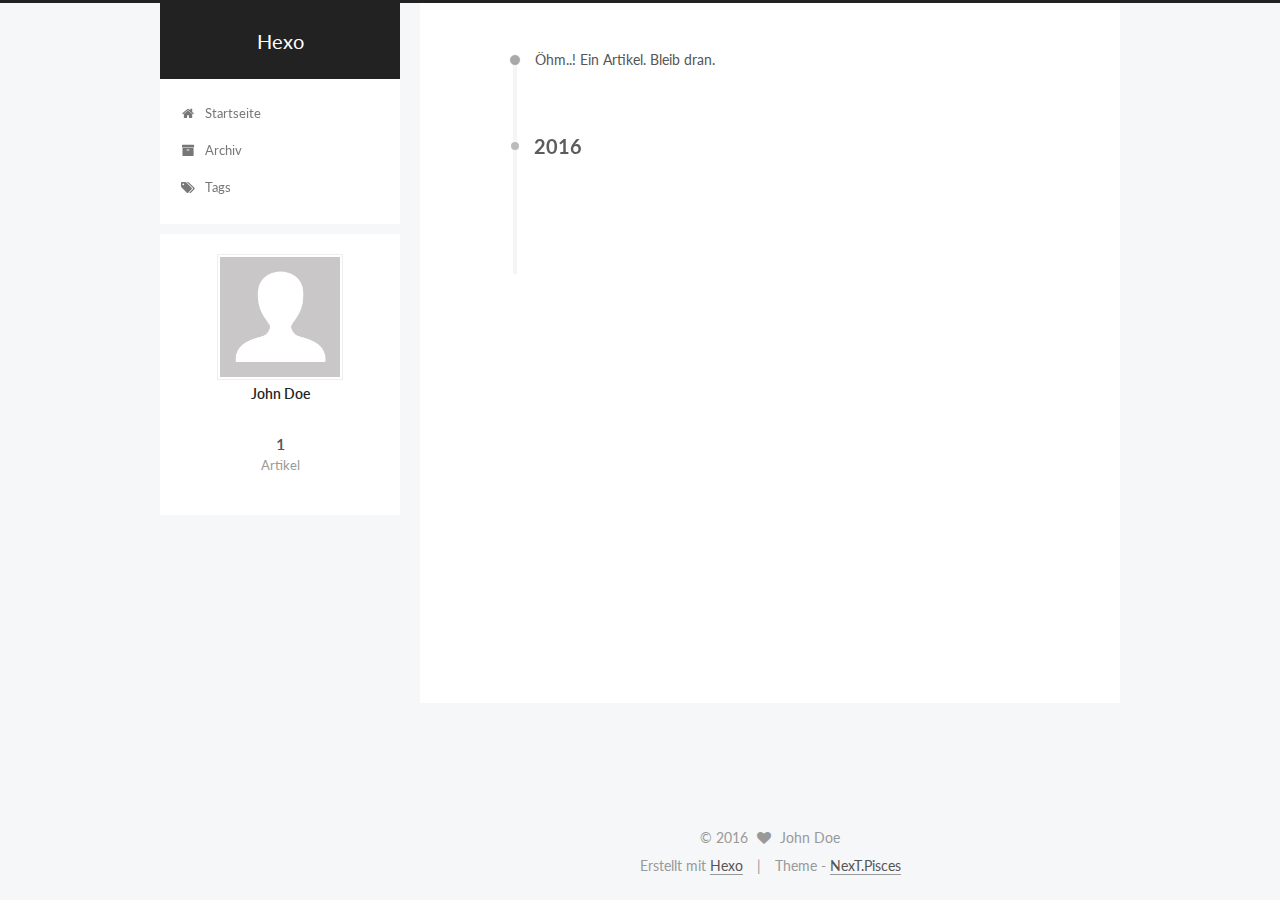
<file: archives/index.html>
<!doctype html>



  


<html class="theme-next pisces use-motion" lang="">
<head>
  <meta charset="UTF-8"/>
<meta http-equiv="X-UA-Compatible" content="IE=edge" />
<meta name="viewport" content="width=device-width, initial-scale=1, maximum-scale=1"/>



<meta http-equiv="Cache-Control" content="no-transform" />
<meta http-equiv="Cache-Control" content="no-siteapp" />












  
  
  <link href="/lib/fancybox/source/jquery.fancybox.css?v=2.1.5" rel="stylesheet" type="text/css" />




  
  
  
  

  
    
    
  

  

  

  

  

  
    
    
    <link href="//fonts.googleapis.com/css?family=Lato:300,300italic,400,400italic,700,700italic&subset=latin,latin-ext" rel="stylesheet" type="text/css">
  






<link href="/lib/font-awesome/css/font-awesome.min.css?v=4.6.2" rel="stylesheet" type="text/css" />

<link href="/css/main.css?v=5.1.0" rel="stylesheet" type="text/css" />


  <meta name="keywords" content="Hexo, NexT" />








  <link rel="shortcut icon" type="image/x-icon" href="/favicon.ico?v=5.1.0" />






<meta property="og:type" content="website">
<meta property="og:title" content="Hexo">
<meta property="og:url" content="http://yoursite.com/archives/index.html">
<meta property="og:site_name" content="Hexo">
<meta name="twitter:card" content="summary">
<meta name="twitter:title" content="Hexo">



<script type="text/javascript" id="hexo.configurations">
  var NexT = window.NexT || {};
  var CONFIG = {
    root: '/',
    scheme: 'Pisces',
    sidebar: {"position":"left","display":"post"},
    fancybox: true,
    motion: true,
    duoshuo: {
      userId: '0',
      author: 'Author'
    },
    algolia: {
      applicationID: '',
      apiKey: '',
      indexName: '',
      hits: {"per_page":10},
      labels: {"input_placeholder":"Search for Posts","hits_empty":"We didn't find any results for the search: ${query}","hits_stats":"${hits} results found in ${time} ms"}
    }
  };
</script>



  <link rel="canonical" href="http://yoursite.com/archives/"/>





  <title> Archiv | Hexo </title>
</head>

<body itemscope itemtype="http://schema.org/WebPage" lang="">

  










  
  
    
  

  <div class="container one-collumn sidebar-position-left  page-archive  ">
    <div class="headband"></div>

    <header id="header" class="header" itemscope itemtype="http://schema.org/WPHeader">
      <div class="header-inner"><div class="site-meta ">
  

  <div class="custom-logo-site-title">
    <a href="/"  class="brand" rel="start">
      <span class="logo-line-before"><i></i></span>
      <span class="site-title">Hexo</span>
      <span class="logo-line-after"><i></i></span>
    </a>
  </div>
  <p class="site-subtitle"></p>
</div>

<div class="site-nav-toggle">
  <button>
    <span class="btn-bar"></span>
    <span class="btn-bar"></span>
    <span class="btn-bar"></span>
  </button>
</div>

<nav class="site-nav">
  

  
    <ul id="menu" class="menu">
      
        
        <li class="menu-item menu-item-home">
          <a href="/" rel="section">
            
              <i class="menu-item-icon fa fa-fw fa-home"></i> <br />
            
            Startseite
          </a>
        </li>
      
        
        <li class="menu-item menu-item-archives">
          <a href="/archives" rel="section">
            
              <i class="menu-item-icon fa fa-fw fa-archive"></i> <br />
            
            Archiv
          </a>
        </li>
      
        
        <li class="menu-item menu-item-tags">
          <a href="/tags" rel="section">
            
              <i class="menu-item-icon fa fa-fw fa-tags"></i> <br />
            
            Tags
          </a>
        </li>
      

      
    </ul>
  

  
</nav>



 </div>
    </header>

    <main id="main" class="main">
      <div class="main-inner">
        <div class="content-wrap">
          <div id="content" class="content">
            

  <section id="posts" class="posts-collapse">
    <span class="archive-move-on"></span>

    <span class="archive-page-counter">
      
      
      
        
      
      Öhm..! Ein Artikel. Bleib dran.
    </span>

    

      
      
      

      
        
        <div class="collection-title">
          <h2 class="archive-year motion-element" id="archive-year-2016">2016</h2>
        </div>
      
      

      

  <article class="post post-type-normal" itemscope itemtype="http://schema.org/Article">
    <header class="post-header">

      <h1 class="post-title">
        
            <a class="post-title-link" href="/2016/11/15/hello-world/" itemprop="url">
              
                <span itemprop="name">Hello World</span>
              
            </a>
        
      </h1>

      <div class="post-meta">
        <time class="post-time" itemprop="dateCreated"
              datetime="2016-11-15T16:27:10+08:00"
              content="2016-11-15" >
          11-15
        </time>
      </div>

    </header>
  </article>



    

  </section>

  



          </div>
          


          

        </div>
        
          
  
  <div class="sidebar-toggle">
    <div class="sidebar-toggle-line-wrap">
      <span class="sidebar-toggle-line sidebar-toggle-line-first"></span>
      <span class="sidebar-toggle-line sidebar-toggle-line-middle"></span>
      <span class="sidebar-toggle-line sidebar-toggle-line-last"></span>
    </div>
  </div>

  <aside id="sidebar" class="sidebar">
    <div class="sidebar-inner">

      

      

      <section class="site-overview sidebar-panel sidebar-panel-active">
        <div class="site-author motion-element" itemprop="author" itemscope itemtype="http://schema.org/Person">
          <img class="site-author-image" itemprop="image"
               src="/images/avatar.gif"
               alt="John Doe" />
          <p class="site-author-name" itemprop="name">John Doe</p>
          <p class="site-description motion-element" itemprop="description"></p>
        </div>
        <nav class="site-state motion-element">
          <div class="site-state-item site-state-posts">
            <a href="/archives">
              <span class="site-state-item-count">1</span>
              <span class="site-state-item-name">Artikel</span>
            </a>
          </div>

          

          

        </nav>

        

        <div class="links-of-author motion-element">
          
        </div>

        
        

        
        

        


      </section>

      

    </div>
  </aside>


        
      </div>
    </main>

    <footer id="footer" class="footer">
      <div class="footer-inner">
        <div class="copyright" >
  
  &copy; 
  <span itemprop="copyrightYear">2016</span>
  <span class="with-love">
    <i class="fa fa-heart"></i>
  </span>
  <span class="author" itemprop="copyrightHolder">John Doe</span>
</div>


<div class="powered-by">
  Erstellt mit  <a class="theme-link" href="https://hexo.io">Hexo</a>
</div>

<div class="theme-info">
  Theme -
  <a class="theme-link" href="https://github.com/iissnan/hexo-theme-next">
    NexT.Pisces
  </a>
</div>


        

        
      </div>
    </footer>

    <div class="back-to-top">
      <i class="fa fa-arrow-up"></i>
    </div>
  </div>

  

<script type="text/javascript">
  if (Object.prototype.toString.call(window.Promise) !== '[object Function]') {
    window.Promise = null;
  }
</script>









  



  
  <script type="text/javascript" src="/lib/jquery/index.js?v=2.1.3"></script>

  
  <script type="text/javascript" src="/lib/fastclick/lib/fastclick.min.js?v=1.0.6"></script>

  
  <script type="text/javascript" src="/lib/jquery_lazyload/jquery.lazyload.js?v=1.9.7"></script>

  
  <script type="text/javascript" src="/lib/velocity/velocity.min.js?v=1.2.1"></script>

  
  <script type="text/javascript" src="/lib/velocity/velocity.ui.min.js?v=1.2.1"></script>

  
  <script type="text/javascript" src="/lib/fancybox/source/jquery.fancybox.pack.js?v=2.1.5"></script>


  


  <script type="text/javascript" src="/js/src/utils.js?v=5.1.0"></script>

  <script type="text/javascript" src="/js/src/motion.js?v=5.1.0"></script>



  
  


  <script type="text/javascript" src="/js/src/affix.js?v=5.1.0"></script>

  <script type="text/javascript" src="/js/src/schemes/pisces.js?v=5.1.0"></script>



  
  
    <script type="text/javascript" id="motion.page.archive">
      $('.archive-year').velocity('transition.slideLeftIn');
    </script>
  


  


  <script type="text/javascript" src="/js/src/bootstrap.js?v=5.1.0"></script>



  



  




	




  
  

  

  

  

  


</body>
</html>
</file>
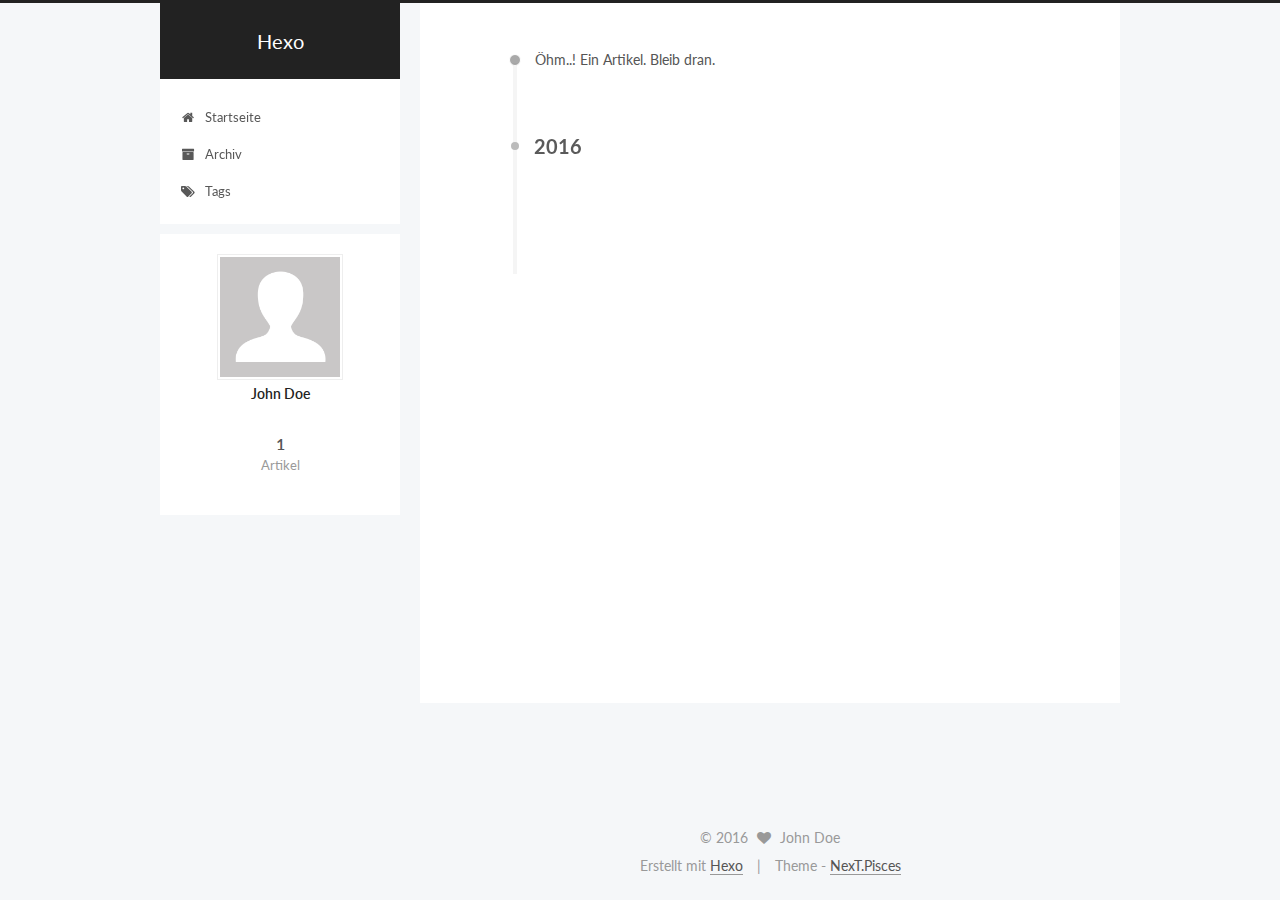
<file: archives/2016/index.html>
<!doctype html>



  


<html class="theme-next pisces use-motion" lang="">
<head>
  <meta charset="UTF-8"/>
<meta http-equiv="X-UA-Compatible" content="IE=edge" />
<meta name="viewport" content="width=device-width, initial-scale=1, maximum-scale=1"/>



<meta http-equiv="Cache-Control" content="no-transform" />
<meta http-equiv="Cache-Control" content="no-siteapp" />












  
  
  <link href="/lib/fancybox/source/jquery.fancybox.css?v=2.1.5" rel="stylesheet" type="text/css" />




  
  
  
  

  
    
    
  

  

  

  

  

  
    
    
    <link href="//fonts.googleapis.com/css?family=Lato:300,300italic,400,400italic,700,700italic&subset=latin,latin-ext" rel="stylesheet" type="text/css">
  






<link href="/lib/font-awesome/css/font-awesome.min.css?v=4.6.2" rel="stylesheet" type="text/css" />

<link href="/css/main.css?v=5.1.0" rel="stylesheet" type="text/css" />


  <meta name="keywords" content="Hexo, NexT" />








  <link rel="shortcut icon" type="image/x-icon" href="/favicon.ico?v=5.1.0" />






<meta property="og:type" content="website">
<meta property="og:title" content="Hexo">
<meta property="og:url" content="http://yoursite.com/archives/2016/index.html">
<meta property="og:site_name" content="Hexo">
<meta name="twitter:card" content="summary">
<meta name="twitter:title" content="Hexo">



<script type="text/javascript" id="hexo.configurations">
  var NexT = window.NexT || {};
  var CONFIG = {
    root: '/',
    scheme: 'Pisces',
    sidebar: {"position":"left","display":"post"},
    fancybox: true,
    motion: true,
    duoshuo: {
      userId: '0',
      author: 'Author'
    },
    algolia: {
      applicationID: '',
      apiKey: '',
      indexName: '',
      hits: {"per_page":10},
      labels: {"input_placeholder":"Search for Posts","hits_empty":"We didn't find any results for the search: ${query}","hits_stats":"${hits} results found in ${time} ms"}
    }
  };
</script>



  <link rel="canonical" href="http://yoursite.com/archives/2016/"/>





  <title> Archiv | Hexo </title>
</head>

<body itemscope itemtype="http://schema.org/WebPage" lang="">

  










  
  
    
  

  <div class="container one-collumn sidebar-position-left  page-archive  ">
    <div class="headband"></div>

    <header id="header" class="header" itemscope itemtype="http://schema.org/WPHeader">
      <div class="header-inner"><div class="site-meta ">
  

  <div class="custom-logo-site-title">
    <a href="/"  class="brand" rel="start">
      <span class="logo-line-before"><i></i></span>
      <span class="site-title">Hexo</span>
      <span class="logo-line-after"><i></i></span>
    </a>
  </div>
  <p class="site-subtitle"></p>
</div>

<div class="site-nav-toggle">
  <button>
    <span class="btn-bar"></span>
    <span class="btn-bar"></span>
    <span class="btn-bar"></span>
  </button>
</div>

<nav class="site-nav">
  

  
    <ul id="menu" class="menu">
      
        
        <li class="menu-item menu-item-home">
          <a href="/" rel="section">
            
              <i class="menu-item-icon fa fa-fw fa-home"></i> <br />
            
            Startseite
          </a>
        </li>
      
        
        <li class="menu-item menu-item-archives">
          <a href="/archives" rel="section">
            
              <i class="menu-item-icon fa fa-fw fa-archive"></i> <br />
            
            Archiv
          </a>
        </li>
      
        
        <li class="menu-item menu-item-tags">
          <a href="/tags" rel="section">
            
              <i class="menu-item-icon fa fa-fw fa-tags"></i> <br />
            
            Tags
          </a>
        </li>
      

      
    </ul>
  

  
</nav>



 </div>
    </header>

    <main id="main" class="main">
      <div class="main-inner">
        <div class="content-wrap">
          <div id="content" class="content">
            

  <section id="posts" class="posts-collapse">
    <span class="archive-move-on"></span>

    <span class="archive-page-counter">
      
      
      
        
      
      Öhm..! Ein Artikel. Bleib dran.
    </span>

    

      
      
      

      
        
        <div class="collection-title">
          <h2 class="archive-year motion-element" id="archive-year-2016">2016</h2>
        </div>
      
      

      

  <article class="post post-type-normal" itemscope itemtype="http://schema.org/Article">
    <header class="post-header">

      <h1 class="post-title">
        
            <a class="post-title-link" href="/2016/11/15/hello-world/" itemprop="url">
              
                <span itemprop="name">Hello World</span>
              
            </a>
        
      </h1>

      <div class="post-meta">
        <time class="post-time" itemprop="dateCreated"
              datetime="2016-11-15T16:27:10+08:00"
              content="2016-11-15" >
          11-15
        </time>
      </div>

    </header>
  </article>



    

  </section>

  



          </div>
          


          

        </div>
        
          
  
  <div class="sidebar-toggle">
    <div class="sidebar-toggle-line-wrap">
      <span class="sidebar-toggle-line sidebar-toggle-line-first"></span>
      <span class="sidebar-toggle-line sidebar-toggle-line-middle"></span>
      <span class="sidebar-toggle-line sidebar-toggle-line-last"></span>
    </div>
  </div>

  <aside id="sidebar" class="sidebar">
    <div class="sidebar-inner">

      

      

      <section class="site-overview sidebar-panel sidebar-panel-active">
        <div class="site-author motion-element" itemprop="author" itemscope itemtype="http://schema.org/Person">
          <img class="site-author-image" itemprop="image"
               src="/images/avatar.gif"
               alt="John Doe" />
          <p class="site-author-name" itemprop="name">John Doe</p>
          <p class="site-description motion-element" itemprop="description"></p>
        </div>
        <nav class="site-state motion-element">
          <div class="site-state-item site-state-posts">
            <a href="/archives">
              <span class="site-state-item-count">1</span>
              <span class="site-state-item-name">Artikel</span>
            </a>
          </div>

          

          

        </nav>

        

        <div class="links-of-author motion-element">
          
        </div>

        
        

        
        

        


      </section>

      

    </div>
  </aside>


        
      </div>
    </main>

    <footer id="footer" class="footer">
      <div class="footer-inner">
        <div class="copyright" >
  
  &copy; 
  <span itemprop="copyrightYear">2016</span>
  <span class="with-love">
    <i class="fa fa-heart"></i>
  </span>
  <span class="author" itemprop="copyrightHolder">John Doe</span>
</div>


<div class="powered-by">
  Erstellt mit  <a class="theme-link" href="https://hexo.io">Hexo</a>
</div>

<div class="theme-info">
  Theme -
  <a class="theme-link" href="https://github.com/iissnan/hexo-theme-next">
    NexT.Pisces
  </a>
</div>


        

        
      </div>
    </footer>

    <div class="back-to-top">
      <i class="fa fa-arrow-up"></i>
    </div>
  </div>

  

<script type="text/javascript">
  if (Object.prototype.toString.call(window.Promise) !== '[object Function]') {
    window.Promise = null;
  }
</script>









  



  
  <script type="text/javascript" src="/lib/jquery/index.js?v=2.1.3"></script>

  
  <script type="text/javascript" src="/lib/fastclick/lib/fastclick.min.js?v=1.0.6"></script>

  
  <script type="text/javascript" src="/lib/jquery_lazyload/jquery.lazyload.js?v=1.9.7"></script>

  
  <script type="text/javascript" src="/lib/velocity/velocity.min.js?v=1.2.1"></script>

  
  <script type="text/javascript" src="/lib/velocity/velocity.ui.min.js?v=1.2.1"></script>

  
  <script type="text/javascript" src="/lib/fancybox/source/jquery.fancybox.pack.js?v=2.1.5"></script>


  


  <script type="text/javascript" src="/js/src/utils.js?v=5.1.0"></script>

  <script type="text/javascript" src="/js/src/motion.js?v=5.1.0"></script>



  
  


  <script type="text/javascript" src="/js/src/affix.js?v=5.1.0"></script>

  <script type="text/javascript" src="/js/src/schemes/pisces.js?v=5.1.0"></script>



  
  
    <script type="text/javascript" id="motion.page.archive">
      $('.archive-year').velocity('transition.slideLeftIn');
    </script>
  


  


  <script type="text/javascript" src="/js/src/bootstrap.js?v=5.1.0"></script>



  



  




	




  
  

  

  

  

  


</body>
</html>
</file>
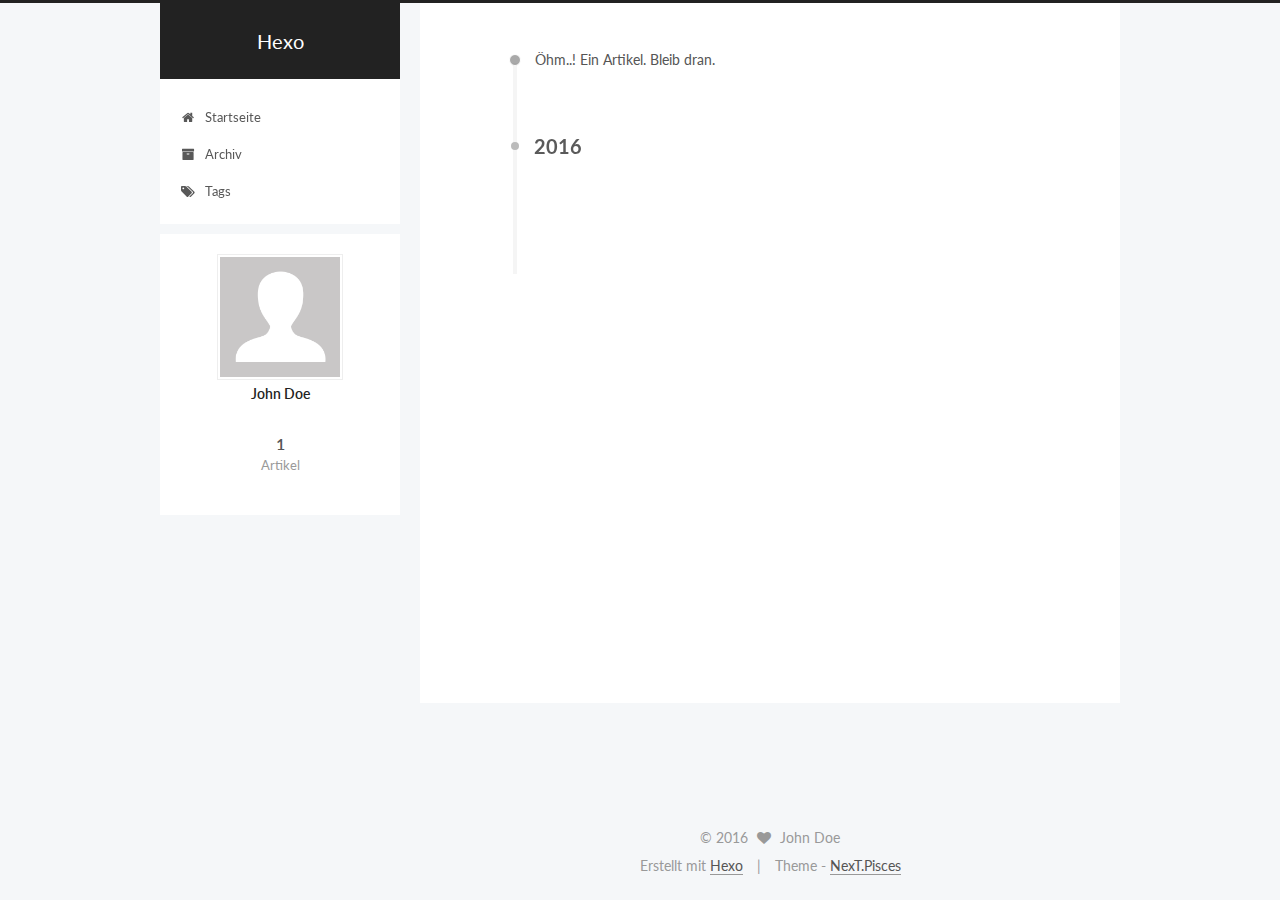
<file: archives/2016/11/index.html>
<!doctype html>



  


<html class="theme-next pisces use-motion" lang="">
<head>
  <meta charset="UTF-8"/>
<meta http-equiv="X-UA-Compatible" content="IE=edge" />
<meta name="viewport" content="width=device-width, initial-scale=1, maximum-scale=1"/>



<meta http-equiv="Cache-Control" content="no-transform" />
<meta http-equiv="Cache-Control" content="no-siteapp" />












  
  
  <link href="/lib/fancybox/source/jquery.fancybox.css?v=2.1.5" rel="stylesheet" type="text/css" />




  
  
  
  

  
    
    
  

  

  

  

  

  
    
    
    <link href="//fonts.googleapis.com/css?family=Lato:300,300italic,400,400italic,700,700italic&subset=latin,latin-ext" rel="stylesheet" type="text/css">
  






<link href="/lib/font-awesome/css/font-awesome.min.css?v=4.6.2" rel="stylesheet" type="text/css" />

<link href="/css/main.css?v=5.1.0" rel="stylesheet" type="text/css" />


  <meta name="keywords" content="Hexo, NexT" />








  <link rel="shortcut icon" type="image/x-icon" href="/favicon.ico?v=5.1.0" />






<meta property="og:type" content="website">
<meta property="og:title" content="Hexo">
<meta property="og:url" content="http://yoursite.com/archives/2016/11/index.html">
<meta property="og:site_name" content="Hexo">
<meta name="twitter:card" content="summary">
<meta name="twitter:title" content="Hexo">



<script type="text/javascript" id="hexo.configurations">
  var NexT = window.NexT || {};
  var CONFIG = {
    root: '/',
    scheme: 'Pisces',
    sidebar: {"position":"left","display":"post"},
    fancybox: true,
    motion: true,
    duoshuo: {
      userId: '0',
      author: 'Author'
    },
    algolia: {
      applicationID: '',
      apiKey: '',
      indexName: '',
      hits: {"per_page":10},
      labels: {"input_placeholder":"Search for Posts","hits_empty":"We didn't find any results for the search: ${query}","hits_stats":"${hits} results found in ${time} ms"}
    }
  };
</script>



  <link rel="canonical" href="http://yoursite.com/archives/2016/11/"/>





  <title> Archiv | Hexo </title>
</head>

<body itemscope itemtype="http://schema.org/WebPage" lang="">

  










  
  
    
  

  <div class="container one-collumn sidebar-position-left  page-archive  ">
    <div class="headband"></div>

    <header id="header" class="header" itemscope itemtype="http://schema.org/WPHeader">
      <div class="header-inner"><div class="site-meta ">
  

  <div class="custom-logo-site-title">
    <a href="/"  class="brand" rel="start">
      <span class="logo-line-before"><i></i></span>
      <span class="site-title">Hexo</span>
      <span class="logo-line-after"><i></i></span>
    </a>
  </div>
  <p class="site-subtitle"></p>
</div>

<div class="site-nav-toggle">
  <button>
    <span class="btn-bar"></span>
    <span class="btn-bar"></span>
    <span class="btn-bar"></span>
  </button>
</div>

<nav class="site-nav">
  

  
    <ul id="menu" class="menu">
      
        
        <li class="menu-item menu-item-home">
          <a href="/" rel="section">
            
              <i class="menu-item-icon fa fa-fw fa-home"></i> <br />
            
            Startseite
          </a>
        </li>
      
        
        <li class="menu-item menu-item-archives">
          <a href="/archives" rel="section">
            
              <i class="menu-item-icon fa fa-fw fa-archive"></i> <br />
            
            Archiv
          </a>
        </li>
      
        
        <li class="menu-item menu-item-tags">
          <a href="/tags" rel="section">
            
              <i class="menu-item-icon fa fa-fw fa-tags"></i> <br />
            
            Tags
          </a>
        </li>
      

      
    </ul>
  

  
</nav>



 </div>
    </header>

    <main id="main" class="main">
      <div class="main-inner">
        <div class="content-wrap">
          <div id="content" class="content">
            

  <section id="posts" class="posts-collapse">
    <span class="archive-move-on"></span>

    <span class="archive-page-counter">
      
      
      
        
      
      Öhm..! Ein Artikel. Bleib dran.
    </span>

    

      
      
      

      
        
        <div class="collection-title">
          <h2 class="archive-year motion-element" id="archive-year-2016">2016</h2>
        </div>
      
      

      

  <article class="post post-type-normal" itemscope itemtype="http://schema.org/Article">
    <header class="post-header">

      <h1 class="post-title">
        
            <a class="post-title-link" href="/2016/11/15/hello-world/" itemprop="url">
              
                <span itemprop="name">Hello World</span>
              
            </a>
        
      </h1>

      <div class="post-meta">
        <time class="post-time" itemprop="dateCreated"
              datetime="2016-11-15T16:27:10+08:00"
              content="2016-11-15" >
          11-15
        </time>
      </div>

    </header>
  </article>



    

  </section>

  



          </div>
          


          

        </div>
        
          
  
  <div class="sidebar-toggle">
    <div class="sidebar-toggle-line-wrap">
      <span class="sidebar-toggle-line sidebar-toggle-line-first"></span>
      <span class="sidebar-toggle-line sidebar-toggle-line-middle"></span>
      <span class="sidebar-toggle-line sidebar-toggle-line-last"></span>
    </div>
  </div>

  <aside id="sidebar" class="sidebar">
    <div class="sidebar-inner">

      

      

      <section class="site-overview sidebar-panel sidebar-panel-active">
        <div class="site-author motion-element" itemprop="author" itemscope itemtype="http://schema.org/Person">
          <img class="site-author-image" itemprop="image"
               src="/images/avatar.gif"
               alt="John Doe" />
          <p class="site-author-name" itemprop="name">John Doe</p>
          <p class="site-description motion-element" itemprop="description"></p>
        </div>
        <nav class="site-state motion-element">
          <div class="site-state-item site-state-posts">
            <a href="/archives">
              <span class="site-state-item-count">1</span>
              <span class="site-state-item-name">Artikel</span>
            </a>
          </div>

          

          

        </nav>

        

        <div class="links-of-author motion-element">
          
        </div>

        
        

        
        

        


      </section>

      

    </div>
  </aside>


        
      </div>
    </main>

    <footer id="footer" class="footer">
      <div class="footer-inner">
        <div class="copyright" >
  
  &copy; 
  <span itemprop="copyrightYear">2016</span>
  <span class="with-love">
    <i class="fa fa-heart"></i>
  </span>
  <span class="author" itemprop="copyrightHolder">John Doe</span>
</div>


<div class="powered-by">
  Erstellt mit  <a class="theme-link" href="https://hexo.io">Hexo</a>
</div>

<div class="theme-info">
  Theme -
  <a class="theme-link" href="https://github.com/iissnan/hexo-theme-next">
    NexT.Pisces
  </a>
</div>


        

        
      </div>
    </footer>

    <div class="back-to-top">
      <i class="fa fa-arrow-up"></i>
    </div>
  </div>

  

<script type="text/javascript">
  if (Object.prototype.toString.call(window.Promise) !== '[object Function]') {
    window.Promise = null;
  }
</script>









  



  
  <script type="text/javascript" src="/lib/jquery/index.js?v=2.1.3"></script>

  
  <script type="text/javascript" src="/lib/fastclick/lib/fastclick.min.js?v=1.0.6"></script>

  
  <script type="text/javascript" src="/lib/jquery_lazyload/jquery.lazyload.js?v=1.9.7"></script>

  
  <script type="text/javascript" src="/lib/velocity/velocity.min.js?v=1.2.1"></script>

  
  <script type="text/javascript" src="/lib/velocity/velocity.ui.min.js?v=1.2.1"></script>

  
  <script type="text/javascript" src="/lib/fancybox/source/jquery.fancybox.pack.js?v=2.1.5"></script>


  


  <script type="text/javascript" src="/js/src/utils.js?v=5.1.0"></script>

  <script type="text/javascript" src="/js/src/motion.js?v=5.1.0"></script>



  
  


  <script type="text/javascript" src="/js/src/affix.js?v=5.1.0"></script>

  <script type="text/javascript" src="/js/src/schemes/pisces.js?v=5.1.0"></script>



  
  
    <script type="text/javascript" id="motion.page.archive">
      $('.archive-year').velocity('transition.slideLeftIn');
    </script>
  


  


  <script type="text/javascript" src="/js/src/bootstrap.js?v=5.1.0"></script>



  



  




	




  
  

  

  

  

  


</body>
</html>
</file>
<file: css/main.css>
/* normalize.css v3.0.2 | MIT License | git.io/normalize */
html {
  font-family: sans-serif; /* 1 */
  -ms-text-size-adjust: 100%; /* 2 */
  -webkit-text-size-adjust: 100%; /* 2 */
}
body {
  margin: 0;
}
article,
aside,
details,
figcaption,
figure,
footer,
header,
hgroup,
main,
menu,
nav,
section,
summary {
  display: block;
}
audio,
canvas,
progress,
video {
  display: inline-block; /* 1 */
  vertical-align: baseline; /* 2 */
}
audio:not([controls]) {
  display: none;
  height: 0;
}
[hidden],
template {
  display: none;
}
a {
  background-color: transparent;
}
a:active,
a:hover {
  outline: 0;
}
abbr[title] {
  border-bottom: 1px dotted;
}
b,
strong {
  font-weight: bold;
}
dfn {
  font-style: italic;
}
h1 {
  font-size: 2em;
  margin: 0.67em 0;
}
mark {
  background: #ff0;
  color: #000;
}
small {
  font-size: 80%;
}
sub,
sup {
  font-size: 75%;
  line-height: 0;
  position: relative;
  vertical-align: baseline;
}
sup {
  top: -0.5em;
}
sub {
  bottom: -0.25em;
}
img {
  border: 0;
}
svg:not(:root) {
  overflow: hidden;
}
figure {
  margin: 1em 40px;
}
hr {
  -moz-box-sizing: content-box;
  box-sizing: content-box;
  height: 0;
}
pre {
  overflow: auto;
}
code,
kbd,
pre,
samp {
  font-family: monospace, monospace;
  font-size: 1em;
}
button,
input,
optgroup,
select,
textarea {
  color: inherit; /* 1 */
  font: inherit; /* 2 */
  margin: 0; /* 3 */
}
button {
  overflow: visible;
}
button,
select {
  text-transform: none;
}
button,
html input[type="button"],
input[type="reset"],
input[type="submit"] {
  -webkit-appearance: button; /* 2 */
  cursor: pointer; /* 3 */
}
button[disabled],
html input[disabled] {
  cursor: default;
}
button::-moz-focus-inner,
input::-moz-focus-inner {
  border: 0;
  padding: 0;
}
input {
  line-height: normal;
}
input[type="checkbox"],
input[type="radio"] {
  box-sizing: border-box; /* 1 */
  padding: 0; /* 2 */
}
input[type="number"]::-webkit-inner-spin-button,
input[type="number"]::-webkit-outer-spin-button {
  height: auto;
}
input[type="search"] {
  -webkit-appearance: textfield; /* 1 */
  -moz-box-sizing: content-box;
  -webkit-box-sizing: content-box; /* 2 */
  box-sizing: content-box;
}
input[type="search"]::-webkit-search-cancel-button,
input[type="search"]::-webkit-search-decoration {
  -webkit-appearance: none;
}
fieldset {
  border: 1px solid #c0c0c0;
  margin: 0 2px;
  padding: 0.35em 0.625em 0.75em;
}
legend {
  border: 0; /* 1 */
  padding: 0; /* 2 */
}
textarea {
  overflow: auto;
}
optgroup {
  font-weight: bold;
}
table {
  border-collapse: collapse;
  border-spacing: 0;
}
td,
th {
  padding: 0;
}
::selection {
  background: #262a30;
  color: #fff;
}
body {
  position: relative;
  font-family: 'Lato', "PingFang SC", "Microsoft YaHei", sans-serif;
  font-size: 14px;
  line-height: 2;
  color: #555;
  background: #fff;
}
@media (max-width: 767px) {
  body {
    padding-right: 0 !important;
  }
}
@media (min-width: 768px) and (max-width: 991px) {
  body {
    padding-right: 0 !important;
  }
}
@media (min-width: 1600px) {
  body {
    font-size: 16px;
  }
}
h1,
h2,
h3,
h4,
h5,
h6 {
  margin: 0;
  padding: 0;
  font-weight: bold;
  line-height: 1.5;
  font-family: 'Lato', "PingFang SC", "Microsoft YaHei", sans-serif;
}
h2,
h3,
h4,
h5,
h6 {
  margin: 20px 0 15px;
}
h1 {
  font-size: 22px;
}
@media (max-width: 767px) {
  h1 {
    font-size: 18px;
  }
}
h2 {
  font-size: 20px;
}
@media (max-width: 767px) {
  h2 {
    font-size: 16px;
  }
}
h3 {
  font-size: 18px;
}
@media (max-width: 767px) {
  h3 {
    font-size: 14px;
  }
}
h4 {
  font-size: 16px;
}
@media (max-width: 767px) {
  h4 {
    font-size: 12px;
  }
}
h5 {
  font-size: 14px;
}
@media (max-width: 767px) {
  h5 {
    font-size: 10px;
  }
}
h6 {
  font-size: 12px;
}
@media (max-width: 767px) {
  h6 {
    font-size: 8px;
  }
}
p {
  margin: 0 0 25px 0;
}
a {
  color: #555;
  text-decoration: none;
  border-bottom: 1px solid #999;
  word-wrap: break-word;
}
a:hover {
  color: #222;
  border-bottom-color: #222;
}
ul {
  list-style: none;
}
blockquote {
  margin: 0;
  padding: 0;
}
img {
  display: block;
  margin: auto;
  max-width: 100%;
  height: auto;
}
hr {
  margin: 40px 0;
  height: 3px;
  border: none;
  background-color: #ddd;
  background-image: repeating-linear-gradient(-45deg, #fff, #fff 4px, transparent 4px, transparent 8px);
}
blockquote {
  padding: 0 15px;
  color: #666;
  border-left: 4px solid #ddd;
}
blockquote cite::before {
  content: "-";
  padding: 0 5px;
}
dt {
  font-weight: 700;
}
dd {
  margin: 0;
  padding: 0;
}
.text-left {
  text-align: left;
}
.text-center {
  text-align: center;
}
.text-right {
  text-align: right;
}
.text-justify {
  text-align: justify;
}
.text-nowrap {
  white-space: nowrap;
}
.text-lowercase {
  text-transform: lowercase;
}
.text-uppercase {
  text-transform: uppercase;
}
.text-capitalize {
  text-transform: capitalize;
}
.center-block {
  display: block;
  margin-left: auto;
  margin-right: auto;
}
.clearfix:before,
.clearfix:after {
  content: " ";
  display: table;
}
.clearfix:after {
  clear: both;
}
.pullquote {
  width: 45%;
}
.pullquote.left {
  float: left;
  margin-left: 5px;
  margin-right: 10px;
}
.pullquote.right {
  float: right;
  margin-left: 10px;
  margin-right: 5px;
}
.affix.affix.affix {
  position: fixed;
}
.translation {
  margin-top: -20px;
  font-size: 14px;
  color: #999;
}
.scrollbar-measure {
  width: 100px;
  height: 100px;
  overflow: scroll;
  position: absolute;
  top: -9999px;
}
.use-motion .motion-element {
  opacity: 0;
}
#local-search-input {
  padding: 3px;
  border: none;
  text-indent: 14px;
  border-radius: 0;
  width: 140px;
  outline: none;
  border-bottom: 1px solid #999;
  background: inherit;
  opacity: 0.5;
}
#local-search-input:focus {
  opacity: 1;
}
.search-icon {
  position: absolute;
  top: 9px;
}
table {
  margin: 20px 0;
  width: 100%;
  border-collapse: collapse;
  border-spacing: 0;
  border: 1px solid #ddd;
  font-size: 14px;
  table-layout: fixed;
  word-wrap: break-all;
}
table>tbody>tr:nth-of-type(odd) {
  background-color: #f9f9f9;
}
table>tbody>tr:hover {
  background-color: #f5f5f5;
}
caption,
th,
td {
  padding: 8px;
  text-align: left;
  vertical-align: middle;
  font-weight: normal;
}
th,
td {
  border-bottom: 3px solid #ddd;
  border-right: 1px solid #eee;
}
th {
  padding-bottom: 10px;
  font-weight: 700;
}
td {
  border-bottom-width: 1px;
}
html,
body {
  height: 100%;
}
.container {
  position: relative;
  min-height: 100%;
}
.header-inner {
  margin: 0 auto;
  padding: 100px 0 70px;
  width: 700px;
}
@media (min-width: 1600px) {
  .container .header-inner {
    width: 900px;
  }
}
.main {
  padding-bottom: 150px;
}
.main-inner {
  margin: 0 auto;
  width: 700px;
}
@media (min-width: 1600px) {
  .container .main-inner {
    width: 900px;
  }
}
.footer {
  position: absolute;
  left: 0;
  bottom: 0;
  width: 100%;
  min-height: 50px;
}
.footer-inner {
  box-sizing: border-box;
  margin: 20px auto;
  width: 700px;
}
@media (min-width: 1600px) {
  .container .footer-inner {
    width: 900px;
  }
}
pre,
.highlight {
  overflow: auto;
  margin: 20px 0;
  padding: 0;
  font-size: 13px;
  color: #4d4d4c;
  background: #f7f7f7;
  line-height: 1.6;
}
pre,
code {
  font-family: consolas, Menlo, "PingFang SC", "Microsoft YaHei", monospace;
}
code {
  padding: 2px 4px;
  word-wrap: break-word;
  color: #4d4d4c;
  background: #f7f7f7;
  border-radius: 3px;
  font-size: 13px;
}
pre code {
  padding: 0;
  color: #4d4d4c;
  background: none;
  text-shadow: none;
}
.highlight {
  border-radius: 1px;
}
.highlight pre {
  border: none;
  margin: 0;
  padding: 10px 0;
}
.highlight table {
  margin: 0;
  width: auto;
  border: none;
}
.highlight td {
  border: none;
  padding: 0;
}
.highlight figcaption {
  font-size: 1em;
  color: #4d4d4c;
  line-height: 1em;
  margin-bottom: 1em;
}
.highlight figcaption:before,
.highlight figcaption:after {
  content: " ";
  display: table;
}
.highlight figcaption:after {
  clear: both;
}
.highlight figcaption a {
  float: right;
  color: #4d4d4c;
}
.highlight figcaption a:hover {
  border-bottom-color: #4d4d4c;
}
.highlight .gutter pre {
  padding-left: 10px;
  padding-right: 10px;
  color: #869194;
  text-align: right;
  background-color: #eff2f3;
}
.highlight .code pre {
  padding-left: 10px;
  padding-right: 10px;
  background-color: #f7f7f7;
}
.highlight .line {
  height: 20px;
}
.gutter {
  -webkit-user-select: none;
  -moz-user-select: none;
  -ms-user-select: none;
  user-select: none;
}
.gist table {
  width: auto;
}
.gist table td {
  border: none;
}
pre .deletion {
  background: #fdd;
}
pre .addition {
  background: #dfd;
}
pre .meta {
  color: #8959a8;
}
pre .comment {
  color: #8e908c;
}
pre .variable,
pre .attribute,
pre .tag,
pre .regexp,
pre .ruby .constant,
pre .xml .tag .title,
pre .xml .pi,
pre .xml .doctype,
pre .html .doctype,
pre .css .id,
pre .css .class,
pre .css .pseudo {
  color: #c82829;
}
pre .number,
pre .preprocessor,
pre .built_in,
pre .literal,
pre .params,
pre .constant,
pre .command {
  color: #f5871f;
}
pre .ruby .class .title,
pre .css .rules .attribute,
pre .string,
pre .value,
pre .inheritance,
pre .header,
pre .ruby .symbol,
pre .xml .cdata,
pre .special,
pre .number,
pre .formula {
  color: #718c00;
}
pre .title,
pre .css .hexcolor {
  color: #3e999f;
}
pre .function,
pre .python .decorator,
pre .python .title,
pre .ruby .function .title,
pre .ruby .title .keyword,
pre .perl .sub,
pre .javascript .title,
pre .coffeescript .title {
  color: #4271ae;
}
pre .keyword,
pre .javascript .function {
  color: #8959a8;
}
.full-image.full-image.full-image {
  border: none;
  max-width: 100%;
  width: auto;
  margin: 20px auto;
}
@media (min-width: 992px) {
  .full-image.full-image.full-image {
    max-width: none;
    width: 126%;
    margin: 0 -13%;
  }
}
.blockquote-center,
.page-home .post-type-quote blockquote,
.page-post-detail .post-type-quote blockquote {
  position: relative;
  margin: 40px 0;
  padding: 0;
  border-left: none;
  text-align: center;
}
.blockquote-center::before,
.page-home .post-type-quote blockquote::before,
.page-post-detail .post-type-quote blockquote::before,
.blockquote-center::after,
.page-home .post-type-quote blockquote::after,
.page-post-detail .post-type-quote blockquote::after {
  position: absolute;
  content: ' ';
  display: block;
  width: 100%;
  height: 24px;
  opacity: 0.2;
  background-repeat: no-repeat;
  background-position: 0 -6px;
  background-size: 22px 22px;
}
.blockquote-center::before,
.page-home .post-type-quote blockquote::before,
.page-post-detail .post-type-quote blockquote::before {
  top: -20px;
  background-image: url("../images/quote-l.svg");
  border-top: 1px solid #ccc;
}
.blockquote-center::after,
.page-home .post-type-quote blockquote::after,
.page-post-detail .post-type-quote blockquote::after {
  bottom: -20px;
  background-image: url("../images/quote-r.svg");
  border-bottom: 1px solid #ccc;
  background-position: 100% 8px;
}
.blockquote-center p,
.page-home .post-type-quote blockquote p,
.page-post-detail .post-type-quote blockquote p,
.blockquote-center div,
.page-home .post-type-quote blockquote div,
.page-post-detail .post-type-quote blockquote div {
  text-align: center;
}
.post .post-body .group-picture img {
  box-sizing: border-box;
  padding: 0 3px;
  border: none;
}
.post .group-picture-row {
  overflow: hidden;
  margin-top: 6px;
}
.post .group-picture-row:first-child {
  margin-top: 0;
}
.post .group-picture-column {
  float: left;
}
.page-post-detail .post-body .group-picture-column {
  float: none;
  margin-top: 10px;
  width: auto !important;
}
.page-post-detail .post-body .group-picture-column img {
  margin: 0 auto;
}
.page-archive .group-picture-container {
  overflow: hidden;
}
.page-archive .group-picture-row {
  float: left;
}
.page-archive .group-picture-row:first-child {
  margin-top: 6px;
}
.page-archive .group-picture-column {
  max-width: 150px;
  max-height: 150px;
}
.note {
  padding: 20px;
  margin: 20px 0;
  border: 1px solid #eee;
  border-left-width: 5px;
  border-radius: 3px;
}
.note h2,
.note h3,
.note h4,
.note h5,
.note h6 {
  margin-top: 0;
  margin-bottom: 5px;
}
.note p:last-child {
  margin-bottom: 0;
}
.note code {
  border-radius: 3px;
}
.note+.note {
  margin-top: -5px;
}
.default {
  border-left-color: #777;
}
.default h2,
.default h3,
.default h4,
.default h5,
.default h6 {
  color: #777;
}
.primary {
  border-left-color: #428bca;
}
.primary h2,
.primary h3,
.primary h4,
.primary h5,
.primary h6 {
  color: #428bca;
}
.success {
  border-left-color: #5cb85c;
}
.success h2,
.success h3,
.success h4,
.success h5,
.success h6 {
  color: #5cb85c;
}
.danger {
  border-left-color: #d9534f;
}
.danger h2,
.danger h3,
.danger h4,
.danger h5,
.danger h6 {
  color: #d9534f;
}
.warning {
  border-left-color: #f0ad4e;
}
.warning h2,
.warning h3,
.warning h4,
.warning h5,
.warning h6 {
  color: #f0ad4e;
}
.info {
  border-left-color: #5bc0de;
}
.info h2,
.info h3,
.info h4,
.info h5,
.info h6 {
  color: #5bc0de;
}
.btn {
  display: inline-block;
  padding: 0 20px;
  font-size: 14px;
  color: #fff;
  background: #222;
  border: 2px solid #555;
  text-decoration: none;
  border-radius: 0;
  transition-property: background-color;
  transition-duration: 0.2s;
  transition-timing-function: ease-in-out;
  transition-delay: 0s;
}
.btn:hover,
.post-more-link .btn:hover {
  border-color: #222;
  color: #fff;
  background: #222;
}
.btn-bar {
  display: block;
  width: 22px;
  height: 2px;
  background: #555;
  border-radius: 1px;
}
.btn-bar+.btn-bar {
  margin-top: 4px;
}
.pagination {
  margin: 120px 0 40px;
  text-align: center;
  border-top: 1px solid #eee;
}
.page-number-basic,
.pagination .prev,
.pagination .next,
.pagination .page-number,
.pagination .space {
  display: inline-block;
  position: relative;
  top: -1px;
  margin: 0 10px;
  padding: 0 10px;
  line-height: 30px;
}
@media (max-width: 767px) {
  .page-number-basic,
  .pagination .prev,
  .pagination .next,
  .pagination .page-number,
  .pagination .space {
    margin: 0 5px;
  }
}
.pagination .prev,
.pagination .next,
.pagination .page-number {
  border-bottom: 0;
  border-top: 1px solid #eee;
  transition-property: border-color;
  transition-duration: 0.2s;
  transition-timing-function: ease-in-out;
  transition-delay: 0s;
}
.pagination .prev:hover,
.pagination .next:hover,
.pagination .page-number:hover {
  border-top-color: #222;
}
.pagination .space {
  padding: 0;
  margin: 0;
}
.pagination .prev {
  margin-left: 0;
}
.pagination .next {
  margin-right: 0;
}
.pagination .page-number.current {
  color: #fff;
  background: #ccc;
  border-top-color: #ccc;
}
@media (max-width: 767px) {
  .pagination {
    border-top: none;
  }
  .pagination .prev,
  .pagination .next,
  .pagination .page-number {
    margin-bottom: 10px;
    border-top: 0;
    border-bottom: 1px solid #eee;
  }
  .pagination .prev:hover,
  .pagination .next:hover,
  .pagination .page-number:hover {
    border-bottom-color: #222;
  }
}
.comments {
  margin: 60px 20px 0;
}
.tag-cloud {
  text-align: center;
}
.tag-cloud a {
  display: inline-block;
  margin: 10px;
}
.back-to-top {
  box-sizing: border-box;
  position: fixed;
  bottom: -100px;
  right: 50px;
  z-index: 1050;
  padding: 0 6px;
  width: 25px;
  background: #222;
  font-size: 12px;
  opacity: 0.6;
  color: #fff;
  cursor: pointer;
  text-align: center;
  -webkit-transform: translateZ(0);
  transition-property: bottom;
  transition-duration: 0.2s;
  transition-timing-function: ease-in-out;
  transition-delay: 0s;
}
@media (max-width: 767px) {
  .back-to-top {
    display: none;
  }
}
@media (min-width: 768px) and (max-width: 991px) {
  .back-to-top {
    display: none;
  }
}
.back-to-top.back-to-top-on {
  bottom: 40px;
}
.header {
  background: #fff;
}
.header-inner {
  position: relative;
}
.headband {
  height: 3px;
  background: #222;
}
.site-meta {
  margin: 0;
  text-align: center;
}
@media (max-width: 767px) {
  .site-meta {
    text-align: center;
  }
}
.brand {
  position: relative;
  display: inline-block;
  padding: 0 40px;
  color: #fff;
  background: #222;
  border-bottom: none;
}
.brand:hover {
  color: #fff;
}
.logo {
  display: inline-block;
  margin-right: 5px;
  line-height: 36px;
  vertical-align: top;
}
.site-title {
  display: inline-block;
  vertical-align: top;
  line-height: 36px;
  font-size: 20px;
  font-weight: normal;
  font-family: 'Lato', "PingFang SC", "Microsoft YaHei", sans-serif;
}
.site-subtitle {
  margin-top: 10px;
  font-size: 13px;
  color: #ddd;
}
.use-motion .brand {
  opacity: 0;
}
.use-motion .logo,
.use-motion .site-title,
.use-motion .site-subtitle {
  opacity: 0;
  position: relative;
  top: -10px;
}
.site-nav-toggle {
  display: none;
  position: absolute;
  top: 10px;
  left: 10px;
}
@media (max-width: 767px) {
  .site-nav-toggle {
    display: block;
  }
}
.site-nav-toggle button {
  margin-top: 2px;
  padding: 9px 10px;
  background: transparent;
  border: none;
}
@media (max-width: 767px) {
  .site-nav {
    display: none;
    margin: 0 -10px;
    padding: 0 10px;
    clear: both;
    border-top: 1px solid #ddd;
  }
}
@media (min-width: 768px) and (max-width: 991px) {
  .site-nav {
    display: block !important;
  }
}
@media (min-width: 992px) {
  .site-nav {
    display: block !important;
  }
}
.menu {
  margin-top: 20px;
  padding-left: 0;
  text-align: center;
}
.menu .menu-item {
  display: inline-block;
  margin: 0 10px;
}
@media screen and (max-width: 767px) {
  .menu .menu-item {
    margin-top: 10px;
  }
}
.menu .menu-item a {
  display: block;
  font-size: 13px;
  text-transform: capitalize;
  line-height: inherit;
  border-bottom: 1px solid transparent;
  transition-property: border-color;
  transition-duration: 0.2s;
  transition-timing-function: ease-in-out;
  transition-delay: 0s;
}
.menu .menu-item a:hover,
.menu-item-active a {
  border-bottom-color: #222;
}
.menu .menu-item .fa {
  margin-right: 5px;
}
.use-motion .menu-item {
  opacity: 0;
}
.post-body {
  font-family: 'Lato', "PingFang SC", "Microsoft YaHei", sans-serif;
}
@media (max-width: 767px) {
  .post-body {
    word-break: break-word;
  }
}
.post-body .fancybox img {
  display: block !important;
  margin: 0 auto;
  cursor: pointer;
  cursor: zoom-in;
  cursor: -webkit-zoom-in;
}
.post-body .image-caption,
.post-body .figure .caption {
  margin: 10px auto 15px;
  text-align: center;
  font-size: 14px;
  color: #999;
  font-weight: bold;
  line-height: 1;
}
.post-sticky-flag {
  display: inline-block;
  font-size: 16px;
  -ms-transform: rotate(30deg);
  -webkit-transform: rotate(30deg);
  -moz-transform: rotate(30deg);
  -ms-transform: rotate(30deg);
  -o-transform: rotate(30deg);
  transform: rotate(30deg);
}
.posts-expand {
  padding-top: 40px;
}
@media (max-width: 767px) {
  .posts-expand {
    margin: 0 20px;
  }
  .post-body pre,
  .post-body .highlight {
    padding: 10px;
  }
  .post-body pre .gutter pre,
  .post-body .highlight .gutter pre {
    padding-right: 10px;
  }
}
@media (min-width: 992px) {
  .posts-expand .post-body {
    text-align: justify;
  }
}
.posts-expand .post-body h2,
.posts-expand .post-body h3,
.posts-expand .post-body h4,
.posts-expand .post-body h5,
.posts-expand .post-body h6 {
  padding-top: 10px;
}
.posts-expand .post-body h2 .header-anchor,
.posts-expand .post-body h3 .header-anchor,
.posts-expand .post-body h4 .header-anchor,
.posts-expand .post-body h5 .header-anchor,
.posts-expand .post-body h6 .header-anchor {
  float: right;
  margin-left: 10px;
  color: #ccc;
  border-bottom-style: none;
  visibility: hidden;
}
.posts-expand .post-body h2 .header-anchor:hover,
.posts-expand .post-body h3 .header-anchor:hover,
.posts-expand .post-body h4 .header-anchor:hover,
.posts-expand .post-body h5 .header-anchor:hover,
.posts-expand .post-body h6 .header-anchor:hover {
  color: inherit;
}
.posts-expand .post-body h2:hover .header-anchor,
.posts-expand .post-body h3:hover .header-anchor,
.posts-expand .post-body h4:hover .header-anchor,
.posts-expand .post-body h5:hover .header-anchor,
.posts-expand .post-body h6:hover .header-anchor {
  visibility: visible;
}
.posts-expand .post-body ul li {
  list-style: circle;
}
.posts-expand .post-body img {
  box-sizing: border-box;
  margin: auto;
  padding: 3px;
  border: 1px solid #ddd;
}
.posts-expand .fancybox img {
  margin: 0 auto;
}
@media (max-width: 767px) {
  .posts-collapse {
    margin: 0 20px;
  }
  .posts-collapse .post-title,
  .posts-collapse .post-meta {
    display: block;
    width: auto;
    text-align: left;
  }
}
.posts-collapse {
  position: relative;
  z-index: 1010;
  margin-left: 55px;
}
.posts-collapse::after {
  content: " ";
  position: absolute;
  top: 20px;
  left: 0;
  margin-left: -2px;
  width: 4px;
  height: 100%;
  background: #f5f5f5;
  z-index: -1;
}
@media (max-width: 767px) {
  .posts-collapse {
    margin: 0 20px;
  }
}
.posts-collapse .collection-title {
  position: relative;
  margin: 60px 0;
}
.posts-collapse .collection-title h2 {
  margin-left: 20px;
}
.posts-collapse .collection-title small {
  color: #bbb;
}
.posts-collapse .collection-title::before {
  content: " ";
  position: absolute;
  left: 0;
  top: 50%;
  margin-left: -4px;
  margin-top: -4px;
  width: 8px;
  height: 8px;
  background: #bbb;
  border-radius: 50%;
}
.posts-collapse .post {
  margin: 30px 0;
}
.posts-collapse .post-header {
  position: relative;
  transition-duration: 0.2s;
  transition-timing-function: ease-in-out;
  transition-delay: 0s;
  transition-property: border;
  border-bottom: 1px dashed #ccc;
}
.posts-collapse .post-header::before {
  content: " ";
  position: absolute;
  left: 0;
  top: 12px;
  width: 6px;
  height: 6px;
  margin-left: -4px;
  background: #bbb;
  border-radius: 50%;
  border: 1px solid #fff;
  transition-duration: 0.2s;
  transition-timing-function: ease-in-out;
  transition-delay: 0s;
  transition-property: background;
}
.posts-collapse .post-header:hover {
  border-bottom-color: #666;
}
.posts-collapse .post-header:hover::before {
  background: #222;
}
.posts-collapse .post-meta {
  position: absolute;
  font-size: 12px;
  left: 20px;
  top: 5px;
}
.posts-collapse .post-comments-count {
  display: none;
}
.posts-collapse .post-title {
  margin-left: 60px;
  font-size: 16px;
  font-weight: normal;
  line-height: inherit;
}
.posts-collapse .post-title::after {
  margin-left: 3px;
  opacity: 0.6;
}
.posts-collapse .post-title a {
  color: #666;
  border-bottom: none;
}
.page-home .post-type-quote .post-header,
.page-post-detail .post-type-quote .post-header,
.page-home .post-type-quote .post-tags,
.page-post-detail .post-type-quote .post-tags {
  display: none;
}
.posts-expand .post-title {
  font-size: 26px;
  text-align: center;
  word-break: break-word;
  font-weight: 400;
}
@media (max-width: 767px) {
  .posts-expand .post-title {
    font-size: 22px;
  }
}
.posts-expand .post-title-link {
  display: inline-block;
  position: relative;
  color: #555;
  border-bottom: none;
  line-height: 1.2;
  vertical-align: top;
}
.posts-expand .post-title-link::before {
  content: "";
  position: absolute;
  width: 100%;
  height: 2px;
  bottom: 0;
  left: 0;
  background-color: #000;
  visibility: hidden;
  -webkit-transform: scaleX(0);
  -moz-transform: scaleX(0);
  -ms-transform: scaleX(0);
  -o-transform: scaleX(0);
  transform: scaleX(0);
  transition-duration: 0.2s;
  transition-timing-function: ease-in-out;
  transition-delay: 0s;
}
.posts-expand .post-title-link:hover::before {
  visibility: visible;
  -webkit-transform: scaleX(1);
  -moz-transform: scaleX(1);
  -ms-transform: scaleX(1);
  -o-transform: scaleX(1);
  transform: scaleX(1);
}
.posts-expand .post-title-link .fa {
  font-size: 16px;
}
.posts-expand .post-meta {
  margin: 3px 0 60px 0;
  color: #999;
  font-family: 'Lato', "PingFang SC", "Microsoft YaHei", sans-serif;
  font-size: 12px;
  text-align: center;
}
.posts-expand .post-meta .post-category-list {
  display: inline-block;
  margin: 0;
  padding: 3px;
}
.posts-expand .post-meta .post-category-list-link {
  color: #999;
}
.posts-expand .post-meta .post-description {
  font-size: 14px;
  margin-top: 2px;
}
.post-meta-divider {
  margin: 0 0.5em;
}
.post-meta-item-icon {
  display: none;
  margin-right: 3px;
}
@media (min-width: 768px) and (max-width: 991px) {
  .post-meta-item-icon {
    display: inline-block;
  }
}
@media (max-width: 767px) {
  .post-meta-item-icon {
    display: inline-block;
  }
}
@media (min-width: 768px) and (max-width: 991px) {
  .post-meta-item-text {
    display: none;
  }
}
@media (max-width: 767px) {
  .post-meta-item-text {
    display: none;
  }
}
@media (max-width: 767px) {
  .posts-expand .post-comments-count {
    display: none;
  }
}
.post-more-link {
  margin-top: 50px;
}
.post-more-link .btn {
  color: #555;
  font-size: 14px;
  background: #fff;
  border-radius: 2px;
  line-height: 2;
}
.posts-expand .post-tags {
  margin-top: 40px;
  text-align: center;
}
.posts-expand .post-tags a {
  display: inline-block;
  margin-right: 10px;
  font-size: 13px;
}
.post-nav {
  display: table;
  margin-top: 60px;
  width: 100%;
  border-top: 1px solid #eee;
}
.post-nav-divider {
  display: table-cell;
  width: 10%;
}
.post-nav-item {
  display: table-cell;
  padding: 10px 0 0 0;
  width: 45%;
  vertical-align: top;
}
.post-nav-item a {
  position: relative;
  display: block;
  line-height: 25px;
  font-size: 14px;
  color: #555;
  border-bottom: none;
}
.post-nav-item a:hover {
  color: #222;
  border-bottom: none;
}
.post-nav-item a:active {
  top: 2px;
}
.post-nav-item .fa {
  position: absolute;
  top: 8px;
  left: 0;
  font-size: 12px;
}
.post-nav-next a {
  padding-left: 15px;
}
.post-nav-prev {
  text-align: right;
}
.post-nav-prev a {
  padding-right: 15px;
}
.post-nav-prev .fa {
  right: 0;
  left: auto;
}
.posts-expand .post-eof {
  display: block;
  margin: 80px auto 60px;
  width: 8%;
  height: 1px;
  background: #ccc;
  text-align: center;
}
.post:last-child .post-eof.post-eof.post-eof {
  display: none;
}
.post-gallery {
  display: table;
  table-layout: fixed;
  width: 100%;
  border-collapse: separate;
}
.post-gallery-row {
  display: table-row;
}
.post-gallery .post-gallery-img {
  display: table-cell;
  text-align: center;
  vertical-align: middle;
  border: none;
}
.post-gallery .post-gallery-img img {
  max-width: 100%;
  max-height: 100%;
  border: none;
}
.fancybox-close,
.fancybox-close:hover {
  border: none;
}
.sidebar {
  position: fixed;
  right: 0;
  top: 0;
  bottom: 0;
  width: 0;
  z-index: 1040;
  box-shadow: inset 0 2px 6px #000;
  background: #222;
  -webkit-transform: translateZ(0);
}
.sidebar a {
  color: #999;
  border-bottom-color: #555;
}
.sidebar a:hover {
  color: #eee;
}
@media (min-width: 768px) and (max-width: 991px) {
  .sidebar {
    display: none !important;
  }
}
@media (max-width: 767px) {
  .sidebar {
    display: none !important;
  }
}
.sidebar-inner {
  position: relative;
  padding: 20px 10px;
  color: #999;
  text-align: center;
}
.sidebar-toggle {
  position: fixed;
  right: 50px;
  bottom: 45px;
  width: 15px;
  height: 15px;
  padding: 5px;
  background: #222;
  line-height: 0;
  z-index: 1050;
  cursor: pointer;
  -webkit-transform: translateZ(0);
}
@media (min-width: 768px) and (max-width: 991px) {
  .sidebar-toggle {
    display: none;
  }
}
@media (max-width: 767px) {
  .sidebar-toggle {
    display: none;
  }
}
.sidebar-toggle-line {
  position: relative;
  display: inline-block;
  vertical-align: top;
  height: 2px;
  width: 100%;
  background: #fff;
  margin-top: 3px;
}
.sidebar-toggle-line:first-child {
  margin-top: 0;
}
.site-author-image {
  display: block;
  margin: 0 auto;
  padding: 2px;
  max-width: 120px;
  height: auto;
  border: 1px solid #eee;
}
.site-author-name {
  margin: 0;
  text-align: center;
  color: #222;
  font-weight: 600;
}
.site-description {
  margin-top: 0;
  text-align: center;
  font-size: 13px;
  color: #999;
}
.site-state {
  overflow: hidden;
  line-height: 1.4;
  white-space: nowrap;
  text-align: center;
}
.site-state-item {
  display: inline-block;
  padding: 0 15px;
  border-left: 1px solid #eee;
}
.site-state-item:first-child {
  border-left: none;
}
.site-state-item a {
  border-bottom: none;
}
.site-state-item-count {
  display: block;
  text-align: center;
  color: inherit;
  font-weight: 600;
  font-size: 16px;
}
.site-state-item-name {
  font-size: 13px;
  color: #999;
}
.feed-link {
  margin-top: 20px;
}
.feed-link a {
  display: inline-block;
  padding: 0 15px;
  color: #fc6423;
  border: 1px solid #fc6423;
  border-radius: 4px;
}
.feed-link a i {
  color: #fc6423;
  font-size: 14px;
}
.feed-link a:hover {
  color: #fff;
  background: #fc6423;
}
.feed-link a:hover i {
  color: #fff;
}
.links-of-author {
  margin-top: 20px;
}
.links-of-author a {
  display: inline-block;
  vertical-align: middle;
  margin-right: 10px;
  margin-bottom: 10px;
  border-bottom-color: #555;
  font-size: 13px;
}
.links-of-author a:before {
  display: inline-block;
  vertical-align: middle;
  margin-right: 3px;
  content: " ";
  width: 4px;
  height: 4px;
  border-radius: 50%;
  background: #811c77;
}
.links-of-blogroll {
  font-size: 13px;
}
.links-of-blogroll-title {
  margin-top: 20px;
  font-size: 14px;
  font-weight: 600;
}
.links-of-blogroll-list {
  margin: 0;
  padding: 0;
}
.links-of-blogroll-item {
  padding: 2px 10px;
}
.sidebar-nav {
  margin: 0 0 20px;
  padding-left: 0;
}
.sidebar-nav li {
  display: inline-block;
  cursor: pointer;
  border-bottom: 1px solid transparent;
  font-size: 14px;
  color: #555;
}
.sidebar-nav li:hover {
  color: #fc6423;
}
.page-post-detail .sidebar-nav-toc {
  padding: 0 5px;
}
.page-post-detail .sidebar-nav-overview {
  margin-left: 10px;
}
.sidebar-nav .sidebar-nav-active {
  color: #fc6423;
  border-bottom-color: #fc6423;
}
.sidebar-nav .sidebar-nav-active:hover {
  color: #fc6423;
}
.sidebar-panel {
  display: none;
}
.sidebar-panel-active {
  display: block;
}
.post-toc-empty {
  font-size: 14px;
  color: #666;
}
.post-toc-wrap {
  overflow: hidden;
}
.post-toc {
  overflow: auto;
}
.post-toc ol {
  margin: 0;
  padding: 0 2px 5px 10px;
  text-align: left;
  list-style: none;
  font-size: 14px;
}
.post-toc ol > ol {
  padding-left: 0;
}
.post-toc ol a {
  transition-duration: 0.2s;
  transition-timing-function: ease-in-out;
  transition-delay: 0s;
  transition-property: all;
  color: #666;
  border-bottom-color: #ccc;
}
.post-toc ol a:hover {
  color: #000;
  border-bottom-color: #000;
}
.post-toc .nav-item {
  overflow: hidden;
  text-overflow: ellipsis;
  white-space: nowrap;
  line-height: 1.8;
}
.post-toc .nav .nav-child {
  display: none;
}
.post-toc .nav .active > .nav-child {
  display: block;
}
.post-toc .nav .active-current > .nav-child {
  display: block;
}
.post-toc .nav .active-current > .nav-child > .nav-item {
  display: block;
}
.post-toc .nav .active > a {
  color: #fc6423;
  border-bottom-color: #fc6423;
}
.post-toc .nav .active-current > a {
  color: #fc6423;
}
.post-toc .nav .active-current > a:hover {
  color: #fc6423;
}
.footer {
  font-size: 14px;
  color: #999;
}
.footer img {
  border: none;
}
.footer-inner {
  text-align: center;
}
.with-love {
  display: inline-block;
  margin: 0 5px;
}
.powered-by,
.theme-info {
  display: inline-block;
}
.powered-by {
  margin-right: 10px;
}
.powered-by::after {
  content: "|";
  padding-left: 10px;
}
.cc-license {
  margin-top: 10px;
  text-align: center;
}
.cc-license .cc-opacity {
  opacity: 0.7;
  border-bottom: none;
}
.cc-license .cc-opacity:hover {
  opacity: 0.9;
}
.cc-license img {
  display: inline-block;
}
.theme-next #ds-thread #ds-reset {
  color: #555;
}
.theme-next #ds-thread #ds-reset .ds-replybox {
  margin-bottom: 30px;
}
.theme-next #ds-thread #ds-reset .ds-replybox .ds-avatar,
.theme-next #ds-reset .ds-avatar img {
  box-shadow: none;
}
.theme-next #ds-thread #ds-reset .ds-textarea-wrapper {
  border-color: #c7d4e1;
  background: none;
  border-top-right-radius: 3px;
  border-top-left-radius: 3px;
}
.theme-next #ds-thread #ds-reset .ds-textarea-wrapper textarea {
  height: 60px;
}
.theme-next #ds-reset .ds-rounded-top {
  border-radius: 0;
}
.theme-next #ds-thread #ds-reset .ds-post-toolbar {
  box-sizing: border-box;
  border: 1px solid #c7d4e1;
  background: #f6f8fa;
}
.theme-next #ds-thread #ds-reset .ds-post-options {
  height: 40px;
  border: none;
  background: none;
}
.theme-next #ds-thread #ds-reset .ds-toolbar-buttons {
  top: 11px;
}
.theme-next #ds-thread #ds-reset .ds-sync {
  top: 5px;
}
.theme-next #ds-thread #ds-reset .ds-post-button {
  top: 4px;
  right: 5px;
  width: 90px;
  height: 30px;
  border: 1px solid #c5ced7;
  border-radius: 3px;
  background-image: linear-gradient(#fbfbfc, #f5f7f9);
  color: #60676d;
}
.theme-next #ds-thread #ds-reset .ds-post-button:hover {
  background-position: 0 -30px;
  color: #60676d;
}
.theme-next #ds-thread #ds-reset .ds-comments-info {
  padding: 10px 0;
}
.theme-next #ds-thread #ds-reset .ds-sort {
  display: none;
}
.theme-next #ds-thread #ds-reset li.ds-tab a.ds-current {
  border: none;
  background: #f6f8fa;
  color: #60676d;
}
.theme-next #ds-thread #ds-reset li.ds-tab a.ds-current:hover {
  background-color: #e9f0f7;
  color: #60676d;
}
.theme-next #ds-thread #ds-reset li.ds-tab a {
  border-radius: 2px;
  padding: 5px;
}
.theme-next #ds-thread #ds-reset .ds-login-buttons p {
  color: #999;
  line-height: 36px;
}
.theme-next #ds-thread #ds-reset .ds-login-buttons .ds-service-list li {
  height: 28px;
}
.theme-next #ds-thread #ds-reset .ds-service-list a {
  background: none;
  padding: 5px;
  border: 1px solid;
  border-radius: 3px;
  text-align: center;
}
.theme-next #ds-thread #ds-reset .ds-service-list a:hover {
  color: #fff;
  background: #666;
}
.theme-next #ds-thread #ds-reset .ds-service-list .ds-weibo {
  color: #fc9b00;
  border-color: #fc9b00;
}
.theme-next #ds-thread #ds-reset .ds-service-list .ds-weibo:hover {
  background: #fc9b00;
}
.theme-next #ds-thread #ds-reset .ds-service-list .ds-qq {
  color: #60a3ec;
  border-color: #60a3ec;
}
.theme-next #ds-thread #ds-reset .ds-service-list .ds-qq:hover {
  background: #60a3ec;
}
.theme-next #ds-thread #ds-reset .ds-service-list .ds-renren {
  color: #2e7ac4;
  border-color: #2e7ac4;
}
.theme-next #ds-thread #ds-reset .ds-service-list .ds-renren:hover {
  background: #2e7ac4;
}
.theme-next #ds-thread #ds-reset .ds-service-list .ds-douban {
  color: #37994c;
  border-color: #37994c;
}
.theme-next #ds-thread #ds-reset .ds-service-list .ds-douban:hover {
  background: #37994c;
}
.theme-next #ds-thread #ds-reset .ds-service-list .ds-kaixin {
  color: #fef20d;
  border-color: #fef20d;
}
.theme-next #ds-thread #ds-reset .ds-service-list .ds-kaixin:hover {
  background: #fef20d;
}
.theme-next #ds-thread #ds-reset .ds-service-list .ds-netease {
  color: #f00;
  border-color: #f00;
}
.theme-next #ds-thread #ds-reset .ds-service-list .ds-netease:hover {
  background: #f00;
}
.theme-next #ds-thread #ds-reset .ds-service-list .ds-sohu {
  color: #ffcb05;
  border-color: #ffcb05;
}
.theme-next #ds-thread #ds-reset .ds-service-list .ds-sohu:hover {
  background: #ffcb05;
}
.theme-next #ds-thread #ds-reset .ds-service-list .ds-baidu {
  color: #2831e0;
  border-color: #2831e0;
}
.theme-next #ds-thread #ds-reset .ds-service-list .ds-baidu:hover {
  background: #2831e0;
}
.theme-next #ds-thread #ds-reset .ds-service-list .ds-google {
  color: #166bec;
  border-color: #166bec;
}
.theme-next #ds-thread #ds-reset .ds-service-list .ds-google:hover {
  background: #166bec;
}
.theme-next #ds-thread #ds-reset .ds-service-list .ds-weixin {
  color: #00ce0d;
  border-color: #00ce0d;
}
.theme-next #ds-thread #ds-reset .ds-service-list .ds-weixin:hover {
  background: #00ce0d;
}
.theme-next #ds-thread #ds-reset .ds-service-list .ds-more-services {
  border: none;
}
.theme-next #ds-thread #ds-reset .ds-service-list .ds-more-services:hover {
  background: none;
}
.theme-next #ds-reset .duoshuo-ua-admin {
  display: inline-block;
  color: #f00;
}
.theme-next #ds-reset .duoshuo-ua-platform,
.theme-next #ds-reset .duoshuo-ua-browser {
  color: #ccc;
}
.theme-next #ds-reset .duoshuo-ua-platform .fa,
.theme-next #ds-reset .duoshuo-ua-browser .fa {
  display: inline-block;
  margin-right: 3px;
}
.theme-next #ds-reset .duoshuo-ua-separator {
  display: inline-block;
  margin-left: 5px;
}
.theme-next .this_ua {
  background-color: #ccc !important;
  border-radius: 4px;
  padding: 0 5px !important;
  margin: 1px 1px !important;
  border: 1px solid #bbb !important;
  color: #fff;
  display: inline-block !important;
}
.theme-next .this_ua.admin {
  background-color: #d9534f !important;
  border-color: #d9534f !important;
}
.theme-next .this_ua.platform.iOS,
.theme-next .this_ua.platform.Mac,
.theme-next .this_ua.platform.Windows {
  background-color: #39b3d7 !important;
  border-color: #46b8da !important;
}
.theme-next .this_ua.platform.Linux {
  background-color: #3a3a3a !important;
  border-color: #1f1f1f !important;
}
.theme-next .this_ua.platform.Android {
  background-color: #00c47d !important;
  border-color: #01b171 !important;
}
.theme-next .this_ua.browser.Mobile,
.theme-next .this_ua.browser.Chrome {
  background-color: #5cb85c !important;
  border-color: #4cae4c !important;
}
.theme-next .this_ua.browser.Firefox {
  background-color: #f0ad4e !important;
  border-color: #eea236 !important;
}
.theme-next .this_ua.browser.Maxthon,
.theme-next .this_ua.browser.IE {
  background-color: #428bca !important;
  border-color: #357ebd !important;
}
.theme-next .this_ua.browser.baidu,
.theme-next .this_ua.browser.UCBrowser,
.theme-next .this_ua.browser.Opera {
  background-color: #d9534f !important;
  border-color: #d43f3a !important;
}
.theme-next .this_ua.browser.Android,
.theme-next .this_ua.browser.QQBrowser {
  background-color: #78ace9 !important;
  border-color: #4cae4c !important;
}
.post-spread {
  margin-top: 20px;
  text-align: center;
}
.jiathis_style {
  display: inline-block;
}
.jiathis_style a {
  border: none;
}
.post-spread {
  margin-top: 20px;
  text-align: center;
}
.bdshare-slide-button-box a {
  border: none;
}
.bdsharebuttonbox {
  display: inline-block;
}
.bdsharebuttonbox a {
  border: none;
}
ul.search-result-list {
  padding-left: 0px;
  margin: 0px 5px 0px 8px;
}
p.search-result {
  border-bottom: 1px dashed #ccc;
  padding: 5px 0;
}
a.search-result-title {
  font-weight: bold;
}
a.search-result {
  border-bottom: transparent;
  display: block;
  white-space: nowrap;
  overflow: hidden;
  text-overflow: ellipsis;
}
.search-keyword {
  border-bottom: 1px dashed #f00;
  font-size: 14px;
  font-weight: bold;
  color: #f00;
}
#local-search-result {
  height: 88%;
  overflow: auto;
}
.popup {
  display: none;
  position: fixed;
  top: 10%;
  left: 50%;
  width: 700px;
  height: 80%;
  margin-left: -350px;
  padding: 3px 0 0 10px;
  background: #fff;
  color: #333;
  z-index: 9999;
  border-radius: 5px;
}
@media (max-width: 767px) {
  .popup {
    padding: 3px;
    top: 0;
    left: 0;
    margin: 0;
    width: 100%;
    height: 100%;
    border-radius: 0px;
  }
}
.popoverlay {
  position: fixed;
  width: 100%;
  height: 100%;
  top: 0px;
  left: 0px;
  z-index: 2080;
  background-color: rgba(0,0,0,0.3);
}
#local-search-input {
  margin-bottom: 10px;
  padding: 10px;
  width: 97%;
  font-size: 18px;
}
.popup .fa-search {
  padding-top: 8px;
}
.popup-btn-close {
  position: absolute;
  top: 6px;
  right: 14px;
  color: #4ebd79;
  font-size: 14px;
  font-weight: bold;
  text-transform: uppercase;
  cursor: pointer;
}
#no-result {
  position: absolute;
  left: 44%;
  top: 42%;
  color: #ccc;
}
.busuanzi-count:before {
  content: " ";
  float: left;
  width: 260px;
  min-height: 25px;
}
@media (min-width: 768px) and (max-width: 991px) {
  .busuanzi-count {
    width: auto;
  }
  .busuanzi-count:before {
    display: none;
  }
}
@media (max-width: 767px) {
  .busuanzi-count {
    width: auto;
  }
  .busuanzi-count:before {
    display: none;
  }
}
.site-uv,
.site-pv,
.page-pv {
  display: inline-block;
}
.site-uv .busuanzi-value,
.site-pv .busuanzi-value,
.page-pv .busuanzi-value {
  margin: 0 5px;
}
.site-uv {
  margin-right: 10px;
}
.site-uv::after {
  content: "|";
  padding-left: 10px;
}
.use-motion .post {
  opacity: 0;
}
.page-archive .archive-page-counter {
  position: relative;
  top: 3px;
  left: 20px;
}
@media (max-width: 767px) {
  .page-archive .archive-page-counter {
    top: 5px;
  }
}
.page-archive .posts-collapse .archive-move-on {
  position: absolute;
  top: 11px;
  left: 0;
  margin-left: -6px;
  width: 10px;
  height: 10px;
  opacity: 0.5;
  background: #555;
  border: 1px solid #fff;
  border-radius: 50%;
}
.category-all-page .category-all-title {
  text-align: center;
}
.category-all-page .category-all {
  margin-top: 20px;
}
.category-all-page .category-list {
  margin: 0;
  padding: 0;
  list-style: none;
}
.category-all-page .category-list-item {
  margin: 5px 10px;
}
.category-all-page .category-list-count {
  color: #bbb;
}
.category-all-page .category-list-count:before {
  display: inline;
  content: " (";
}
.category-all-page .category-list-count:after {
  display: inline;
  content: ") ";
}
.category-all-page .category-list-child {
  padding-left: 10px;
}
#schedule ul#event-list {
  padding-left: 30px;
}
#schedule ul#event-list hr {
  margin: 20px 0 45px 0 !important;
  background: #222;
}
#schedule ul#event-list hr:after {
  display: inline-block;
  content: 'NOW';
  background: #222;
  color: #fff;
  font-weight: bold;
  text-align: right;
  padding: 0 5px;
}
#schedule ul#event-list li.event {
  margin: 20px 0px;
  background: #f9f9f9;
  padding-left: 10px;
  min-height: 40px;
}
#schedule ul#event-list li.event h2.event-summary {
  margin: 0;
  padding-bottom: 3px;
}
#schedule ul#event-list li.event h2.event-summary:before {
  display: inline-block;
  font-family: FontAwesome;
  font-size: 8px;
  content: '\f111';
  vertical-align: middle;
  margin-right: 25px;
  color: #bbb;
}
#schedule ul#event-list li.event span.event-relative-time {
  display: inline-block;
  font-size: 12px;
  font-weight: 400;
  padding-left: 12px;
  color: #bbb;
}
#schedule ul#event-list li.event span.event-details {
  display: block;
  color: #bbb;
  margin-left: 56px;
  padding-top: 3px;
  padding-bottom: 6px;
  text-indent: -24px;
  line-height: 18px;
}
#schedule ul#event-list li.event span.event-details:before {
  text-indent: 0;
  display: inline-block;
  width: 14px;
  font-family: FontAwesome;
  text-align: center;
  margin-right: 9px;
  color: #bbb;
}
#schedule ul#event-list li.event span.event-details.event-location:before {
  content: '\f041';
}
#schedule ul#event-list li.event span.event-details.event-duration:before {
  content: '\f017';
}
#schedule ul#event-list li.event-past {
  background: #fcfcfc;
}
#schedule ul#event-list li.event-past > * {
  opacity: 0.6;
}
#schedule ul#event-list li.event-past h2.event-summary {
  color: #bbb;
}
#schedule ul#event-list li.event-past h2.event-summary:before {
  color: #dfdfdf;
}
#schedule ul#event-list li.event-now {
  background: #222;
  color: #fff;
  padding: 15px 0 15px 10px;
}
#schedule ul#event-list li.event-now h2.event-summary:before {
  -webkit-transform: scale(1.2);
  -moz-transform: scale(1.2);
  -ms-transform: scale(1.2);
  -o-transform: scale(1.2);
  transform: scale(1.2);
  color: #fff;
  animation: dot-flash 1s alternate infinite ease-in-out;
}
#schedule ul#event-list li.event-now * {
  color: #fff !important;
}
@-moz-keyframes dot-flash {
  from {
    opacity: 1;
    -webkit-transform: scale(1.1);
    -moz-transform: scale(1.1);
    -ms-transform: scale(1.1);
    -o-transform: scale(1.1);
    transform: scale(1.1);
  }
  to {
    opacity: 0;
    -webkit-transform: scale(1);
    -moz-transform: scale(1);
    -ms-transform: scale(1);
    -o-transform: scale(1);
    transform: scale(1);
  }
}
@-webkit-keyframes dot-flash {
  from {
    opacity: 1;
    -webkit-transform: scale(1.1);
    -moz-transform: scale(1.1);
    -ms-transform: scale(1.1);
    -o-transform: scale(1.1);
    transform: scale(1.1);
  }
  to {
    opacity: 0;
    -webkit-transform: scale(1);
    -moz-transform: scale(1);
    -ms-transform: scale(1);
    -o-transform: scale(1);
    transform: scale(1);
  }
}
@-o-keyframes dot-flash {
  from {
    opacity: 1;
    -webkit-transform: scale(1.1);
    -moz-transform: scale(1.1);
    -ms-transform: scale(1.1);
    -o-transform: scale(1.1);
    transform: scale(1.1);
  }
  to {
    opacity: 0;
    -webkit-transform: scale(1);
    -moz-transform: scale(1);
    -ms-transform: scale(1);
    -o-transform: scale(1);
    transform: scale(1);
  }
}
@keyframes dot-flash {
  from {
    opacity: 1;
    -webkit-transform: scale(1.1);
    -moz-transform: scale(1.1);
    -ms-transform: scale(1.1);
    -o-transform: scale(1.1);
    transform: scale(1.1);
  }
  to {
    opacity: 0;
    -webkit-transform: scale(1);
    -moz-transform: scale(1);
    -ms-transform: scale(1);
    -o-transform: scale(1);
    transform: scale(1);
  }
}
.page-post-detail .sidebar-toggle-line {
  background: #fc6423;
}
.page-post-detail .comments {
  overflow: hidden;
}
body {
  background: #f5f7f9;
}
@media (min-width: 992px) {
  .full-image.full-image.full-image {
    max-width: none;
    width: 118%;
    margin: 0 -9%;
  }
}
.header {
  position: relative;
  margin: 0 auto;
  width: 960px;
}
@media (min-width: 768px) and (max-width: 991px) {
  .header {
    width: auto;
  }
}
@media (max-width: 767px) {
  .header {
    width: auto;
  }
}
.header-inner {
  position: absolute;
  top: 0;
  overflow: hidden;
  padding: 0;
  width: 240px;
  background: #fff;
}
@media (min-width: 1600px) {
  .container .header-inner {
    width: 240px;
  }
}
@media (min-width: 768px) and (max-width: 991px) {
  .header-inner {
    position: relative;
    width: auto;
  }
}
@media (max-width: 767px) {
  .header-inner {
    position: relative;
    width: auto;
  }
}
.main:before,
.main:after {
  content: " ";
  display: table;
}
.main:after {
  clear: both;
}
@media (min-width: 768px) and (max-width: 991px) {
  .main {
    padding-bottom: 100px;
  }
}
@media (max-width: 767px) {
  .main {
    padding-bottom: 100px;
  }
}
.container .main-inner {
  width: 960px;
}
@media (min-width: 768px) and (max-width: 991px) {
  .container .main-inner {
    width: auto;
  }
}
@media (max-width: 767px) {
  .container .main-inner {
    width: auto;
  }
}
.content-wrap {
  float: right;
  box-sizing: border-box;
  padding: 40px;
  width: 700px;
  background: #fff;
  min-height: 700px;
}
@media (min-width: 768px) and (max-width: 991px) {
  .content-wrap {
    width: 100%;
    padding: 20px;
  }
}
@media (max-width: 767px) {
  .content-wrap {
    width: 100%;
    padding: 20px;
    min-height: auto;
  }
}
.sidebar {
  position: static;
  float: left;
  margin-top: 300px;
  width: 240px;
  background: #fff;
  box-shadow: none;
}
@media (min-width: 768px) and (max-width: 991px) {
  .sidebar {
    display: none;
  }
}
@media (max-width: 767px) {
  .sidebar {
    display: none;
  }
}
.sidebar-toggle {
  display: none;
}
.footer-inner {
  width: 960px;
}
.footer-inner:before {
  content: " ";
  float: left;
  width: 260px;
  min-height: 50px;
}
@media (min-width: 768px) and (max-width: 991px) {
  .footer-inner {
    width: auto;
  }
  .footer-inner:before {
    display: none;
  }
}
@media (max-width: 767px) {
  .footer-inner {
    width: auto;
  }
  .footer-inner:before {
    display: none;
  }
}
.sidebar-position-right .header-inner {
  right: 0;
}
.sidebar-position-right .content-wrap {
  float: left;
}
.sidebar-position-right .sidebar {
  float: right;
}
.sidebar-position-right .footer-inner:before {
  float: right;
}
.site-meta {
  padding: 20px 0;
  color: #fff;
  background: #222;
}
@media (min-width: 768px) and (max-width: 991px) {
  .site-meta {
    box-shadow: 0 0 16px rgba(0,0,0,0.5);
  }
}
@media (max-width: 767px) {
  .site-meta {
    box-shadow: 0 0 16px rgba(0,0,0,0.5);
  }
}
.brand {
  display: block;
  padding: 0;
  background: none;
}
.brand:hover {
  color: #fff;
}
.site-subtitle {
  margin: 0;
}
.site-search form {
  display: none;
}
.site-nav {
  border-top: none;
}
@media (min-width: 768px) and (max-width: 991px) {
  .site-nav {
    display: none !important;
  }
}
@media (min-width: 768px) and (max-width: 991px) {
  .site-nav-on {
    display: block !important;
  }
}
.menu .menu-item {
  display: block;
  margin: 0;
  list-style: none;
}
.menu .menu-item a {
  position: relative;
  box-sizing: border-box;
  padding: 5px 20px;
  text-align: left;
  line-height: inherit;
  transition-property: background-color;
  transition-duration: 0.2s;
  transition-timing-function: ease-in-out;
  transition-delay: 0s;
}
.menu .menu-item a:hover,
.menu-item-active a {
  background: #f9f9f9;
  border-bottom-color: #fff;
}
.menu .menu-item br {
  display: none;
}
.menu-item-active a:after {
  content: " ";
  position: absolute;
  top: 50%;
  margin-top: -3px;
  right: 15px;
  width: 6px;
  height: 6px;
  border-radius: 50%;
  background-color: #bbb;
}
.btn-bar {
  background-color: #fff;
}
.site-nav-toggle {
  top: 20px;
  left: 20px;
}
@media (min-width: 768px) and (max-width: 991px) {
  .site-nav-toggle {
    display: block;
  }
}
.use-motion .sidebar .motion-element {
  opacity: 1;
}
.sidebar {
  display: none;
  right: auto;
  bottom: auto;
  -webkit-transform: none;
}
.sidebar-inner {
  box-sizing: border-box;
  width: 240px;
  color: #555;
  background: #fff;
}
.sidebar-inner.affix {
  position: fixed;
  top: 0;
}
.site-overview {
  margin: 0 2px;
  text-align: left;
}
.site-author:before,
.site-author:after {
  content: " ";
  display: table;
}
.site-author:after {
  clear: both;
}
.sidebar a {
  color: #555;
}
.sidebar a:hover {
  color: #222;
}
.links-of-author-item a:before {
  display: none;
}
.links-of-author-item a {
  border-bottom: none;
  text-decoration: underline;
}
.feed-link {
  border-top: 1px dotted #ccc;
  border-bottom: 1px dotted #ccc;
  text-align: center;
}
.feed-link a {
  display: block;
  color: #fc6423;
  border: none;
}
.feed-link a:hover {
  background: none;
  color: #e34603;
}
.feed-link a:hover i {
  color: #e34603;
}
.links-of-author:before,
.links-of-author:after {
  content: " ";
  display: table;
}
.links-of-author:after {
  clear: both;
}
.links-of-author-item {
  float: left;
  margin: 5px 0 0;
  width: 50%;
}
.links-of-author-item a {
  box-sizing: border-box;
  display: inline-block;
  margin-right: 0;
  margin-bottom: 0;
  padding: 0 5px;
  overflow: hidden;
  white-space: nowrap;
  text-overflow: ellipsis;
}
.links-of-author-item a {
  display: block;
  text-decoration: none;
}
.links-of-author-item a:hover {
  border-radius: 4px;
  background: #eee;
}
.links-of-author-item .fa {
  margin-right: 2px;
  font-size: 16px;
}
.links-of-author-item .fa-globe {
  font-size: 15px;
}
.links-of-blogroll {
  margin-top: 20px;
  padding: 3px 0 0;
  border-top: 1px dotted #ccc;
}
.links-of-blogroll-title {
  margin-top: 0;
}
.links-of-blogroll-item {
  padding: 0;
}
.links-of-blogroll-inline:before,
.links-of-blogroll-inline:after {
  content: " ";
  display: table;
}
.links-of-blogroll-inline:after {
  clear: both;
}
.links-of-blogroll-inline .links-of-blogroll-item {
  float: left;
  margin: 5px 0 0;
  width: 50%;
}
.links-of-blogroll-inline .links-of-blogroll-item a {
  box-sizing: border-box;
  display: inline-block;
  margin-right: 0;
  margin-bottom: 0;
  padding: 0 5px;
  overflow: hidden;
  white-space: nowrap;
  text-overflow: ellipsis;
}
@media (max-width: 767px) {
  .post-body {
    text-align: justify;
  }
}
</file>
